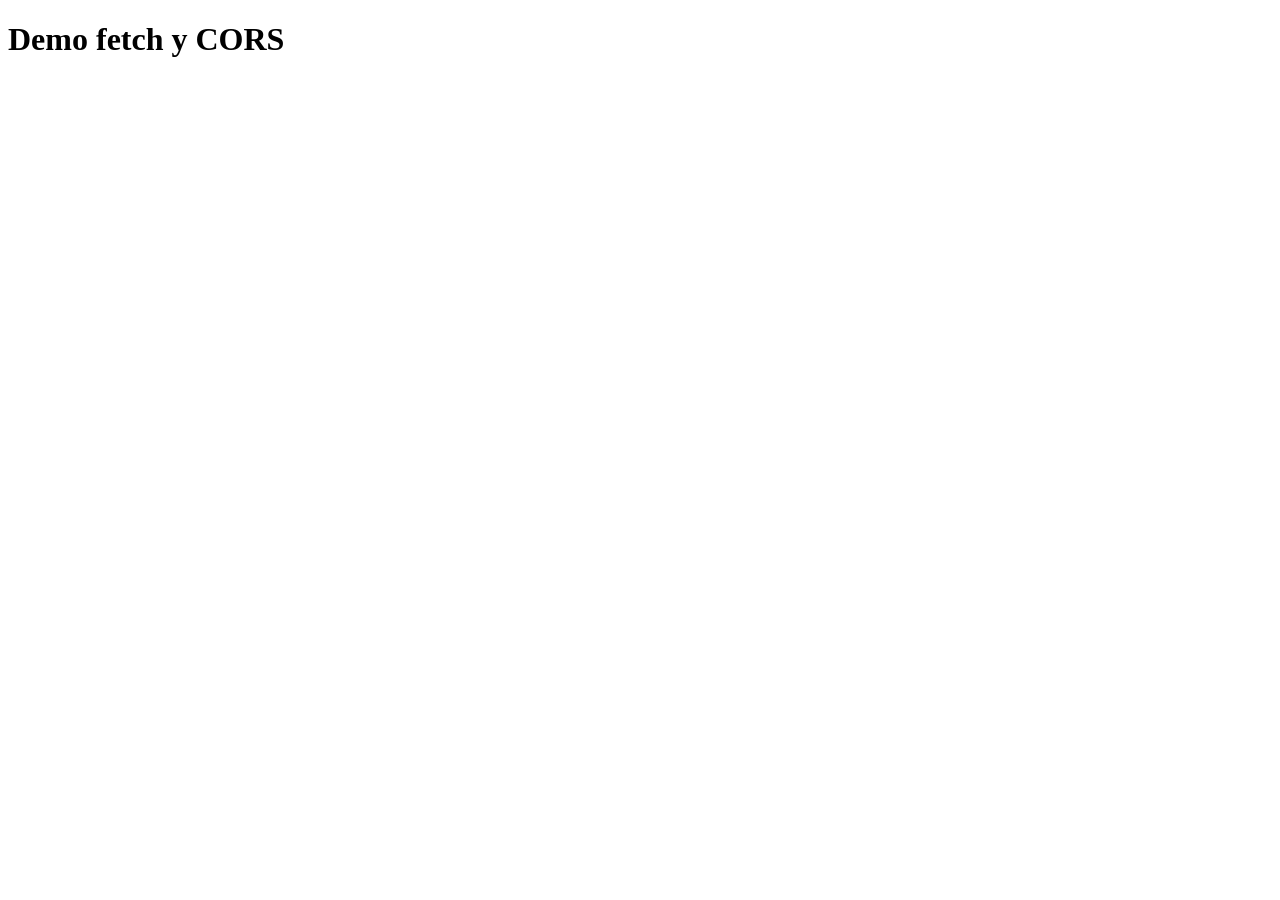
<file: front/index.html>
<!DOCTYPE html>
<html lang="en">
<head>
    <meta charset="UTF-8">
    <meta name="viewport" content="width=device-width, initial-scale=1.0">
    <title>Demo fetch</title>
</head>
<body>
    <h1>Demo fetch y CORS</h1>
    <script src="script.js"></script>
</body>
</html>
</file>
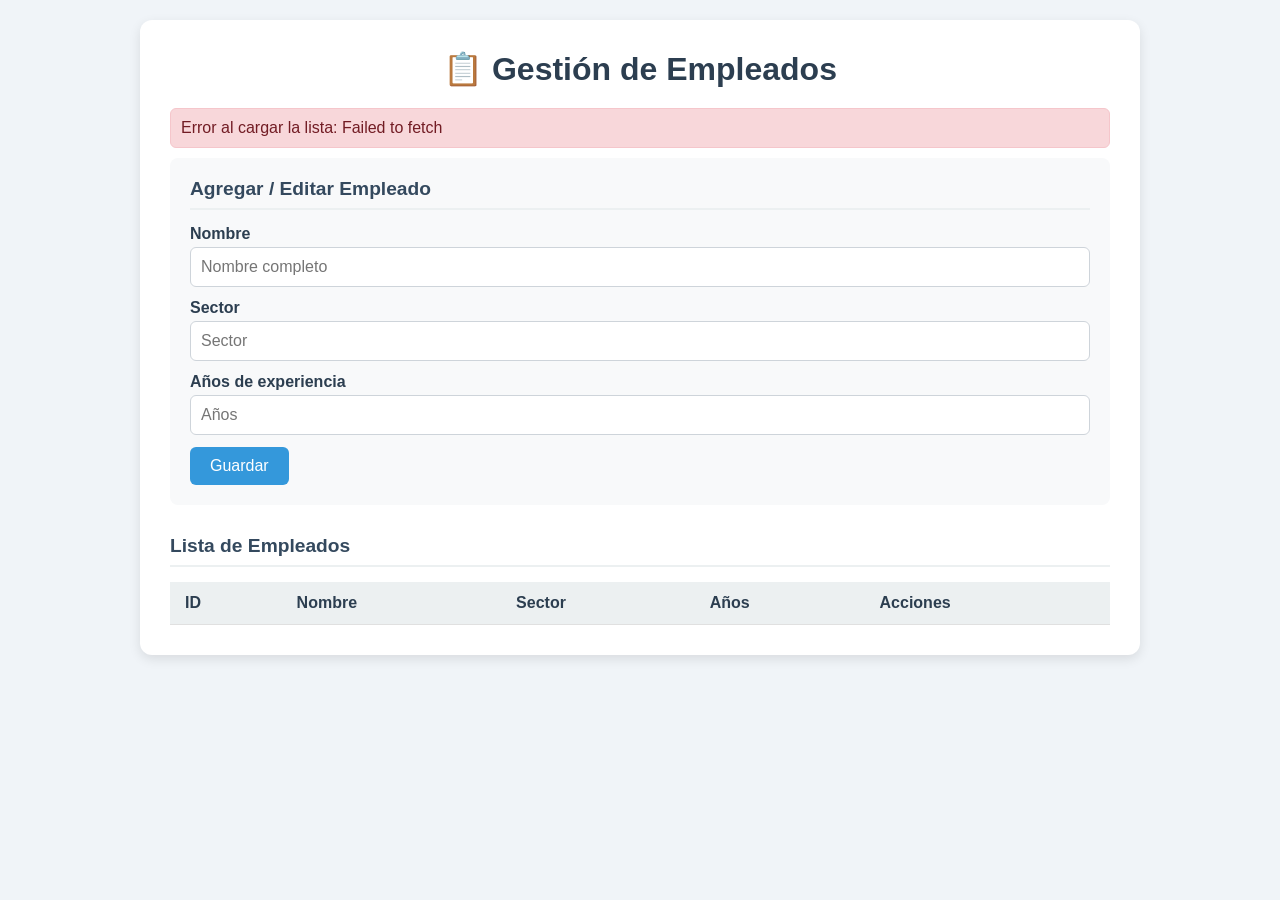
<file: libros/src/main/resources/static/index.html>
<!DOCTYPE html>
<html lang="es">
<head>
    <meta charset="UTF-8">
    <meta name="viewport" content="width=device-width, initial-scale=1.0">
    <title>Gestión de Empleados</title>
    <link rel="stylesheet" href="style.css">
</head>
<body>
    <div class="container">
        <h1>📋 Gestión de Empleados</h1>
        
        <div class="form-container">
            <h2>Agregar / Editar Empleado</h2>
            <form id="empleadoForm">
                <input type="hidden" id="id" value="">
                <div class="form-group">
                    <label for="nombre">Nombre</label>
                    <input type="text" id="nombre" placeholder="Nombre completo" required>
                </div>
                <div class="form-group">
                    <label for="sector">Sector</label>
                    <input type="text" id="sector" placeholder="Sector" required>
                </div>
                <div class="form-group">
                    <label for="anio">Años de experiencia</label>
                    <input type="number" id="anio" placeholder="Años" required min="1">
                </div>
                <div class="form-actions">
                    <button type="submit" id="saveBtn">Guardar</button>
                    <button type="button" id="cancelBtn" style="display:none;">Cancelar</button>
                </div>
            </form>
        </div>

        <div class="list-container">
            <h2>Lista de Empleados</h2>
            <table id="empleadosTable">
                <thead>
                    <tr>
                        <th>ID</th>
                        <th>Nombre</th>
                        <th>Sector</th>
                        <th>Años</th>
                        <th>Acciones</th>
                    </tr>
                </thead>
                <tbody id="empleadosBody">
                    <!-- Filas generadas por JavaScript -->
                </tbody>
            </table>
        </div>
    </div>
    <script src="script.js"></script>
</body>
</html>
</file>
<file: libros/src/main/resources/static/style.css>
* {
    margin: 0;
    padding: 0;
    box-sizing: border-box;
    font-family: 'Segoe UI', Tahoma, Geneva, Verdana, sans-serif;
}

body {
    background: #f0f4f8;
    padding: 20px;
}

.container {
    max-width: 1000px;
    margin: 0 auto;
    background: white;
    padding: 30px;
    border-radius: 12px;
    box-shadow: 0 4px 12px rgba(0,0,0,0.1);
}

h1 {
    color: #2c3e50;
    margin-bottom: 20px;
    text-align: center;
}

h2 {
    color: #34495e;
    margin-bottom: 15px;
    font-size: 1.2rem;
    border-bottom: 2px solid #ecf0f1;
    padding-bottom: 8px;
}

.form-container {
    background: #f8f9fa;
    padding: 20px;
    border-radius: 8px;
    margin-bottom: 30px;
}

.form-group {
    margin-bottom: 12px;
}

label {
    display: block;
    font-weight: 600;
    margin-bottom: 4px;
    color: #2c3e50;
}

input {
    width: 100%;
    padding: 10px;
    border: 1px solid #ced4da;
    border-radius: 6px;
    font-size: 1rem;
}

input:focus {
    outline: none;
    border-color: #3498db;
    box-shadow: 0 0 0 3px rgba(52,152,219,0.2);
}

.form-actions {
    display: flex;
    gap: 12px;
    margin-top: 12px;
}

button {
    padding: 10px 20px;
    border: none;
    border-radius: 6px;
    font-size: 1rem;
    cursor: pointer;
    transition: 0.2s;
}

#saveBtn {
    background: #3498db;
    color: white;
}

#saveBtn:hover {
    background: #2980b9;
}

#cancelBtn {
    background: #95a5a6;
    color: white;
}

#cancelBtn:hover {
    background: #7f8c8d;
}

table {
    width: 100%;
    border-collapse: collapse;
    margin-top: 15px;
}

th, td {
    padding: 12px 15px;
    text-align: left;
    border-bottom: 1px solid #e0e0e0;
}

th {
    background: #ecf0f1;
    color: #2c3e50;
}

td {
    background: white;
}

.actions {
    display: flex;
    gap: 8px;
}

.btn-edit {
    background: #f39c12;
    color: white;
    padding: 6px 12px;
    border-radius: 4px;
    border: none;
    cursor: pointer;
}

.btn-edit:hover {
    background: #e67e22;
}

.btn-delete {
    background: #e74c3c;
    color: white;
    padding: 6px 12px;
    border-radius: 4px;
    border: none;
    cursor: pointer;
}

.btn-delete:hover {
    background: #c0392b;
}

.mensaje {
    padding: 10px;
    border-radius: 6px;
    margin: 10px 0;
    display: none;
}

.mensaje.error {
    background: #f8d7da;
    color: #721c24;
    border: 1px solid #f5c6cb;
    display: block;
}

.mensaje.exito {
    background: #d4edda;
    color: #155724;
    border: 1px solid #c3e6cb;
    display: block;
}
</file>
